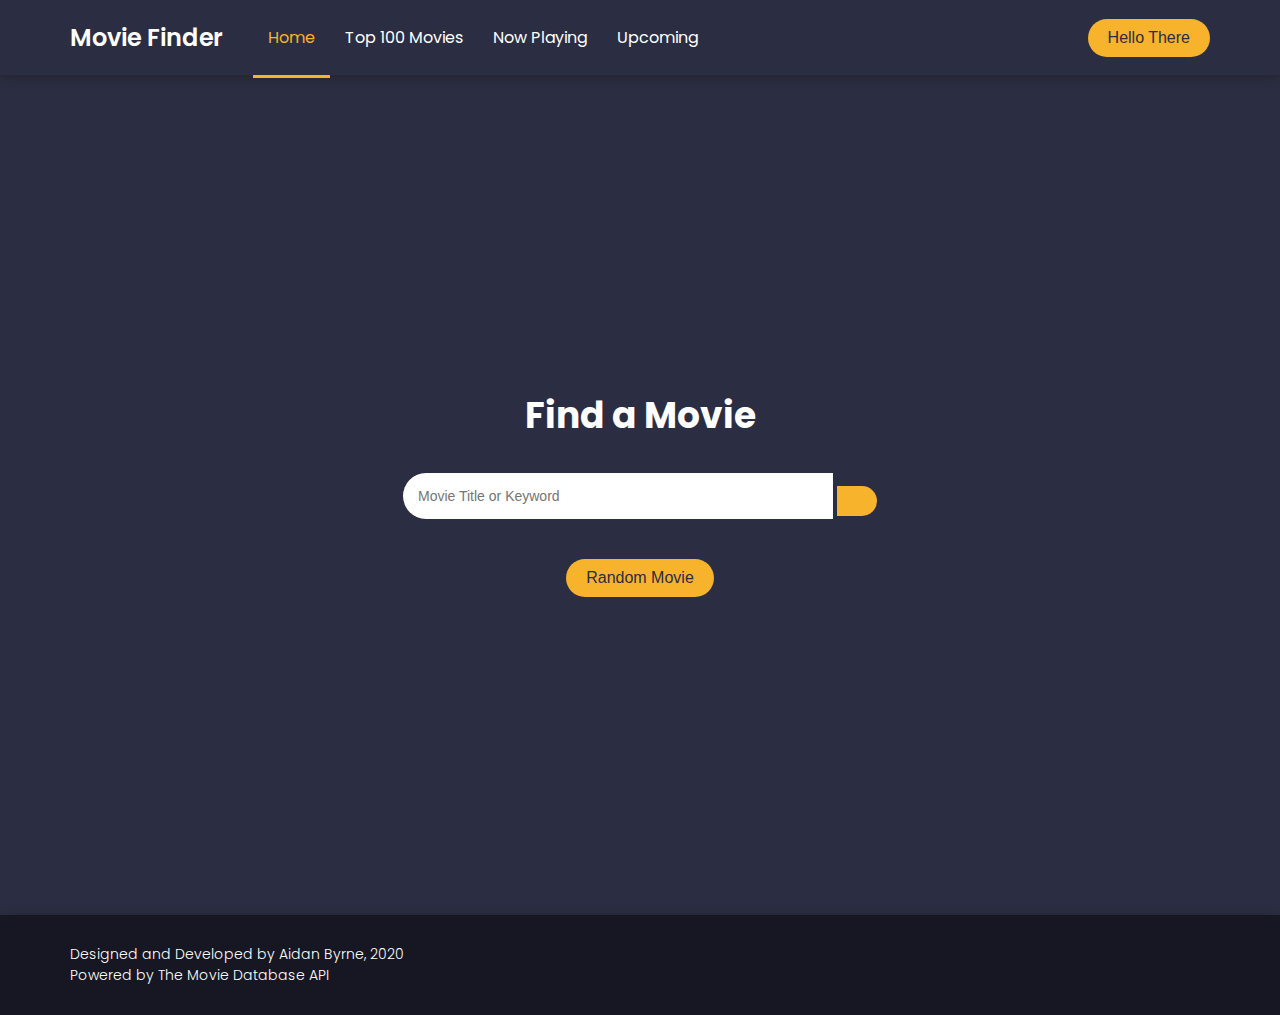
<file: index.html>
<!DOCTYPE html>
<html lang="en">
    <head>
        <meta charset="UTF-8">
        <meta name="viewport" content="width=device-width, initial-scale=1.0">

        <link href="https://fonts.googleapis.com/css2?family=Poppins:ital,wght@0,300;0,400;0,500;0,600;0,700;1,400&display=swap" rel="stylesheet">
        <link rel="stylesheet" href="https://cdnjs.cloudflare.com/ajax/libs/font-awesome/5.14.0/css/all.min.css" integrity="sha512-1PKOgIY59xJ8Co8+NE6FZ+LOAZKjy+KY8iq0G4B3CyeY6wYHN3yt9PW0XpSriVlkMXe40PTKnXrLnZ9+fkDaog==" crossorigin="anonymous" />
        <link rel="stylesheet" href="https://cdnjs.cloudflare.com/ajax/libs/font-awesome/5.15.1/css/all.min.css" integrity="sha512-+4zCK9k+qNFUR5X+cKL9EIR+ZOhtIloNl9GIKS57V1MyNsYpYcUrUeQc9vNfzsWfV28IaLL3i96P9sdNyeRssA==" crossorigin="anonymous" />
        <link rel="stylesheet" href="styles.css">

        <title>Movie Finder</title>
    </head>
    
    <body>
        <nav class="navigation">
            <div class="container">
                <div class="nav-left">
                    <h2 class="brand">Movie Finder</h2>
                </div>
                <ul class="nav-list">
                    <li class="nav-list-item active"><a href="#"></a>Home</a></li>
                    <li class="nav-list-item" onclick="comingSoon()"><a href="#"></a>Top 100 Movies</a></li>
                    <li class="nav-list-item" onclick="comingSoon()"><a href="#"></a>Now Playing</a></li>
                    <li class="nav-list-item" onclick="comingSoon()"><a href="#"></a>Upcoming</a></li>
                </ul>
                <div class="nav-right">
                    <button class="button button-yellow" onclick="comingSoon()">Hello There</button>
                    <div class="nav-icon">
                        <i class="fas fa-bars fa-2x"></i>
                    </div>
                </div>
            </div>
        </nav>

        <main>
            <section id="MainSearch">
                <div class="container">
                    <div class="main-search">
                        <h1 class="main-title color-white">Find a Movie</h1>
                        <div class="search-form">
                            <form class="" id="submit">
                                <input type="text" class="search-input" id="search" placeholder="Movie Title or Keyword">
                                <button class="button search-button" type="submit"><i class="fas fa-search"></i></button>
                            </form>
                        </div>
                        <button class="button button-yellow" id="RandomMovie">Random Movie</button>
                    </div>
                </div>
            </section>

            <section id="results">
                <div class="container">
                    <div id="result-heading">

                    </div>
    
                    <div id="movies" class="movies">
                
                    </div>
                </div>

                <div id="single-movie-modal" class="singleMovieModal">
                    <div id="single-movie" class="container singleMoviePopup">
                        
                    </div>
                </div>
            </section>
        </main>

        <footer class="footer">
            <div class="container">
                <div class="footer-left">
                    <p class="color-white">Designed and Developed by Aidan Byrne, 2020</p>
                    <p class="color-white">Powered by <a href="https://www.themoviedb.org/" target="_blank">The Movie Database</a> API</p>
                </div>
                <div class="footer-right">
                    <div class="social-icons">
                        <a href="https://www.instagram.com/aidanxbyrne/" target="_blank"><i class="fab fa-instagram fa-lg"></i></a>
                        <a href="https://github.com/aidanxbyrne" target="_blank"><i class="fab fa-github fa-lg"></i></a>
                        <a href="https://www.linkedin.com/in/aidanxbyrne/" target="_blank"><i class="fab fa-linkedin fa-lg"></i></a>
                    </div>
                </div>
            </div>
        </footer>
        
        <script src="movie.js"></script>
        <script src="ui.js"></script>
        <script src="script.js"></script>
    </body>
</html>
</file>
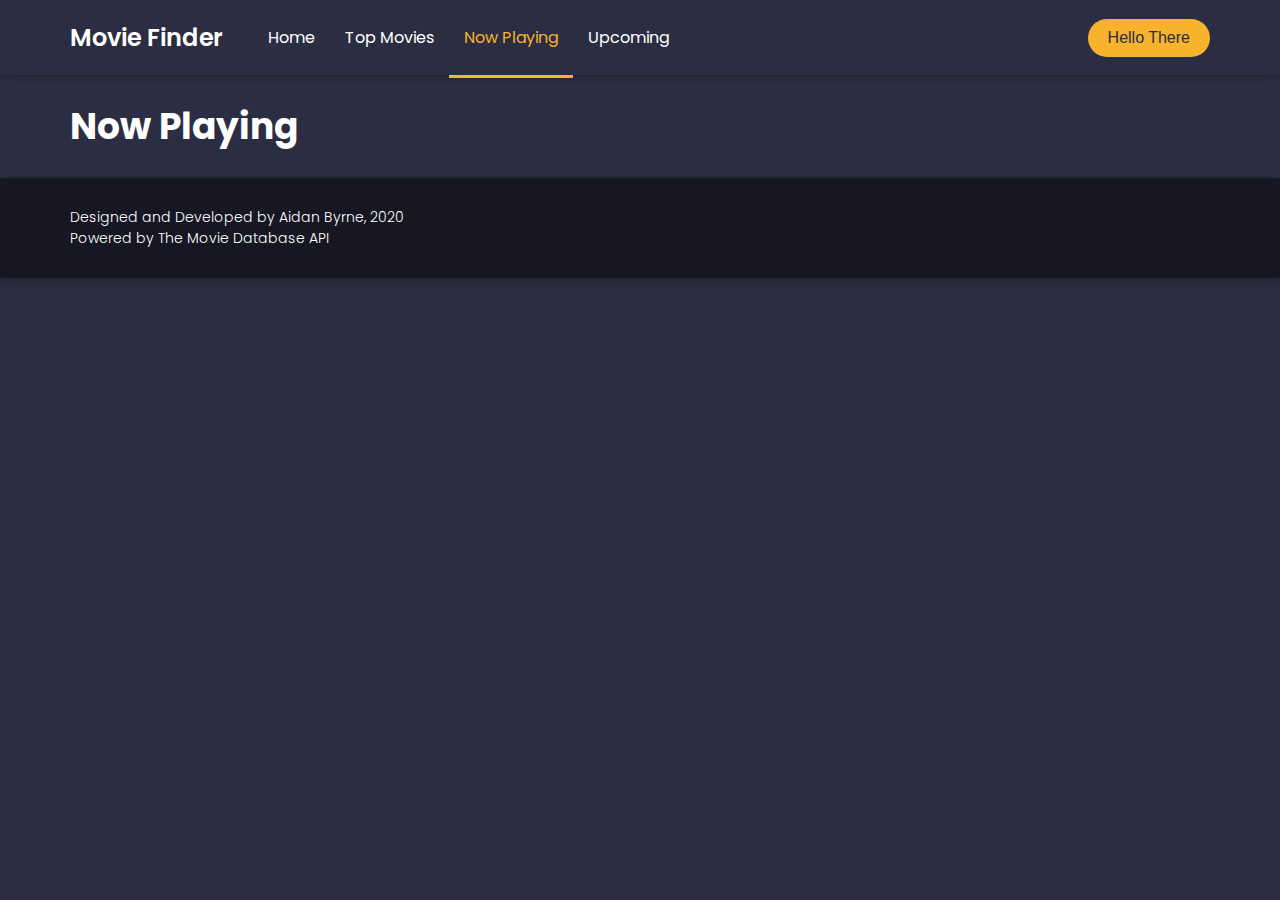
<file: now-playing.html>
<!DOCTYPE html>
<html lang="en">
    <head>
        <meta charset="UTF-8">
        <meta name="viewport" content="width=device-width, initial-scale=1.0">

        <link href="https://fonts.googleapis.com/css2?family=Poppins:ital,wght@0,300;0,400;0,500;0,600;0,700;1,400&display=swap" rel="stylesheet">
        <link rel="stylesheet" href="https://cdnjs.cloudflare.com/ajax/libs/font-awesome/5.14.0/css/all.min.css" integrity="sha512-1PKOgIY59xJ8Co8+NE6FZ+LOAZKjy+KY8iq0G4B3CyeY6wYHN3yt9PW0XpSriVlkMXe40PTKnXrLnZ9+fkDaog==" crossorigin="anonymous" />
        <link rel="stylesheet" href="https://cdnjs.cloudflare.com/ajax/libs/font-awesome/5.15.1/css/all.min.css" integrity="sha512-+4zCK9k+qNFUR5X+cKL9EIR+ZOhtIloNl9GIKS57V1MyNsYpYcUrUeQc9vNfzsWfV28IaLL3i96P9sdNyeRssA==" crossorigin="anonymous" />
        <link rel="stylesheet" href="styles.css">

        <title>Movie Finder - Now Playing</title>
    </head>
    
    <body>
        <nav class="navigation">
            <div class="container">
                <div class="nav-left">
                    <h2 class="brand">Movie Finder</h2>
                </div>
                <ul class="nav-list">
                    <a href="index.html"><li class="nav-list-item">Home</li></a>
                    <a href="top-movies.html"><li class="nav-list-item">Top Movies</li></a>
                    <a href="now-playing.html"><li class="nav-list-item active">Now Playing</li></a>
                    <a href="upcoming.html"><li class="nav-list-item">Upcoming</li></a>
                </ul>
                <div class="nav-right">
                    <button class="button button-yellow" onclick="comingSoon()">Hello There</button>
                    <div class="nav-icon">
                        <i class="fas fa-bars fa-2x"></i>
                    </div>
                </div>
            </div>
        </nav>

        <main>
            <section id="results">
                <div class="container">
                    <h1 class="color-white">Now Playing</h1>
    
                    <div id="movies" class="movies">
                
                    </div>
                </div>

                <div id="single-movie-modal" class="singleMovieModal">
                    <div id="single-movie" class="container singleMoviePopup">
                        
                    </div>
                </div>
            </section>
        </main>

        <footer class="footer">
            <div class="container">
                <div class="footer-left">
                    <p class="color-white">Designed and Developed by Aidan Byrne, 2020</p>
                    <p class="color-white">Powered by <a href="https://www.themoviedb.org/" target="_blank">The Movie Database</a> API</p>
                </div>
                <div class="footer-right">
                    <div class="social-icons">
                        <a href="https://www.instagram.com/aidanxbyrne/" target="_blank"><i class="fab fa-instagram fa-lg"></i></a>
                        <a href="https://github.com/aidanxbyrne" target="_blank"><i class="fab fa-github fa-lg"></i></a>
                        <a href="https://www.linkedin.com/in/aidanxbyrne/" target="_blank"><i class="fab fa-linkedin fa-lg"></i></a>
                    </div>
                </div>
            </div>
        </footer>
        
        <script src="movie.js"></script>
        <script src="ui.js"></script>
        <script src="script.js"></script>
    </body>
</html>
</file>
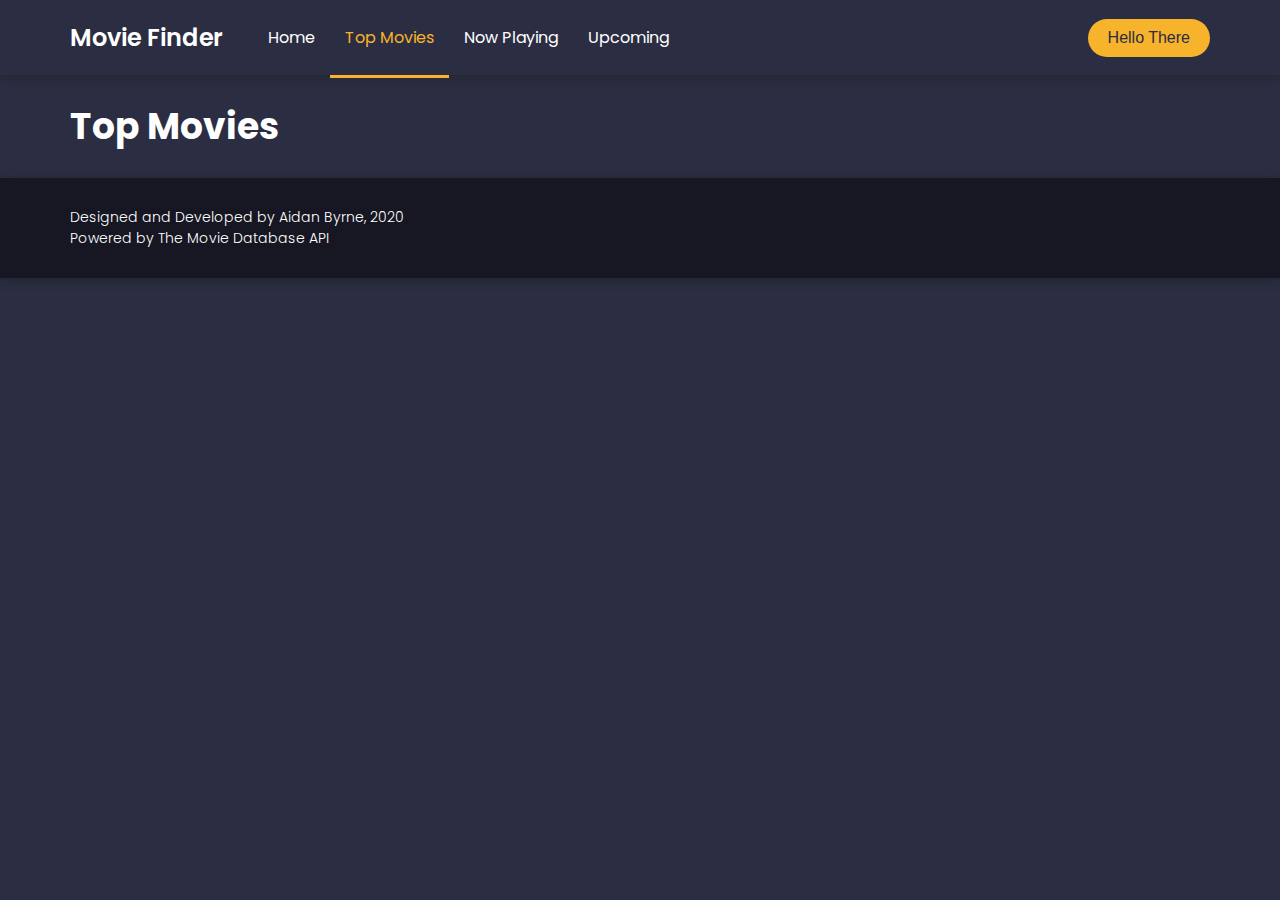
<file: top-movies.html>
<!DOCTYPE html>
<html lang="en">
    <head>
        <meta charset="UTF-8">
        <meta name="viewport" content="width=device-width, initial-scale=1.0">

        <link href="https://fonts.googleapis.com/css2?family=Poppins:ital,wght@0,300;0,400;0,500;0,600;0,700;1,400&display=swap" rel="stylesheet">
        <link rel="stylesheet" href="https://cdnjs.cloudflare.com/ajax/libs/font-awesome/5.14.0/css/all.min.css" integrity="sha512-1PKOgIY59xJ8Co8+NE6FZ+LOAZKjy+KY8iq0G4B3CyeY6wYHN3yt9PW0XpSriVlkMXe40PTKnXrLnZ9+fkDaog==" crossorigin="anonymous" />
        <link rel="stylesheet" href="https://cdnjs.cloudflare.com/ajax/libs/font-awesome/5.15.1/css/all.min.css" integrity="sha512-+4zCK9k+qNFUR5X+cKL9EIR+ZOhtIloNl9GIKS57V1MyNsYpYcUrUeQc9vNfzsWfV28IaLL3i96P9sdNyeRssA==" crossorigin="anonymous" />
        <link rel="stylesheet" href="styles.css">

        <title>Movie Finder - Top Movies</title>
    </head>
    
    <body>
        <nav class="navigation">
            <div class="container">
                <div class="nav-left">
                    <h2 class="brand">Movie Finder</h2>
                </div>
                <ul class="nav-list">
                    <a href="index.html"><li class="nav-list-item">Home</li></a>
                    <a href="top-movies.html"><li class="nav-list-item active">Top Movies</li></a>
                    <a href="now-playing.html"><li class="nav-list-item">Now Playing</li></a>
                    <a href="upcoming.html"><li class="nav-list-item">Upcoming</li></a>
                </ul>
                <div class="nav-right">
                    <button class="button button-yellow" onclick="comingSoon()">Hello There</button>
                    <div class="nav-icon">
                        <i class="fas fa-bars fa-2x"></i>
                    </div>
                </div>
            </div>
        </nav>

        <main>
            <section id="results">
                <div class="container">
                    <h1 class="color-white">Top Movies</h1>
    
                    <div id="movies" class="movies">
                
                    </div>
                </div>

                <div id="single-movie-modal" class="singleMovieModal">
                    <div id="single-movie" class="container singleMoviePopup">
                        
                    </div>
                </div>
            </section>
        </main>

        <footer class="footer">
            <div class="container">
                <div class="footer-left">
                    <p class="color-white">Designed and Developed by Aidan Byrne, 2020</p>
                    <p class="color-white">Powered by <a href="https://www.themoviedb.org/" target="_blank">The Movie Database</a> API</p>
                </div>
                <div class="footer-right">
                    <div class="social-icons">
                        <a href="https://www.instagram.com/aidanxbyrne/" target="_blank"><i class="fab fa-instagram fa-lg"></i></a>
                        <a href="https://github.com/aidanxbyrne" target="_blank"><i class="fab fa-github fa-lg"></i></a>
                        <a href="https://www.linkedin.com/in/aidanxbyrne/" target="_blank"><i class="fab fa-linkedin fa-lg"></i></a>
                    </div>
                </div>
            </div>
        </footer>
        
        <script src="movie.js"></script>
        <script src="ui.js"></script>
        <script src="script.js"></script>
    </body>
</html>
</file>
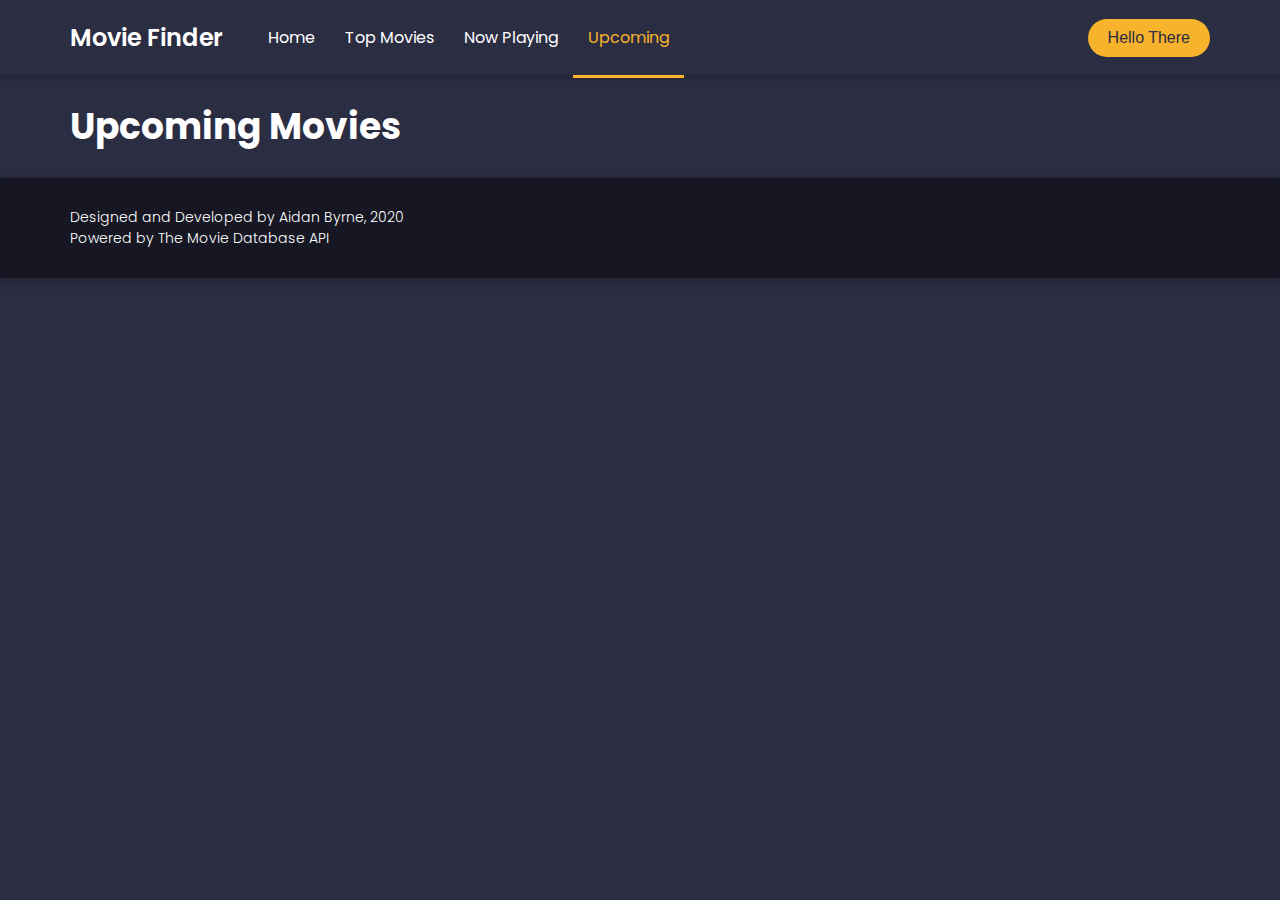
<file: upcoming.html>
<!DOCTYPE html>
<html lang="en">
    <head>
        <meta charset="UTF-8">
        <meta name="viewport" content="width=device-width, initial-scale=1.0">

        <link href="https://fonts.googleapis.com/css2?family=Poppins:ital,wght@0,300;0,400;0,500;0,600;0,700;1,400&display=swap" rel="stylesheet">
        <link rel="stylesheet" href="https://cdnjs.cloudflare.com/ajax/libs/font-awesome/5.14.0/css/all.min.css" integrity="sha512-1PKOgIY59xJ8Co8+NE6FZ+LOAZKjy+KY8iq0G4B3CyeY6wYHN3yt9PW0XpSriVlkMXe40PTKnXrLnZ9+fkDaog==" crossorigin="anonymous" />
        <link rel="stylesheet" href="https://cdnjs.cloudflare.com/ajax/libs/font-awesome/5.15.1/css/all.min.css" integrity="sha512-+4zCK9k+qNFUR5X+cKL9EIR+ZOhtIloNl9GIKS57V1MyNsYpYcUrUeQc9vNfzsWfV28IaLL3i96P9sdNyeRssA==" crossorigin="anonymous" />
        <link rel="stylesheet" href="styles.css">

        <title>Movie Finder - Upcoming Movies</title>
    </head>
    
    <body>
        <nav class="navigation">
            <div class="container">
                <div class="nav-left">
                    <h2 class="brand">Movie Finder</h2>
                </div>
                <ul class="nav-list">
                    <a href="index.html"><li class="nav-list-item">Home</li></a>
                    <a href="top-movies.html"><li class="nav-list-item">Top Movies</li></a>
                    <a href="now-playing.html"><li class="nav-list-item">Now Playing</li></a>
                    <a href="upcoming.html"><li class="nav-list-item active">Upcoming</li></a>
                </ul>
                <div class="nav-right">
                    <button class="button button-yellow" onclick="comingSoon()">Hello There</button>
                    <div class="nav-icon">
                        <i class="fas fa-bars fa-2x"></i>
                    </div>
                </div>
            </div>
        </nav>

        <main>
            <section id="results">
                <div class="container">
                    <h1 class="color-white">Upcoming Movies</h1>
    
                    <div id="movies" class="movies">
                
                    </div>
                </div>

                <div id="single-movie-modal" class="singleMovieModal">
                    <div id="single-movie" class="container singleMoviePopup">
                        
                    </div>
                </div>
            </section>
        </main>

        <footer class="footer">
            <div class="container">
                <div class="footer-left">
                    <p class="color-white">Designed and Developed by Aidan Byrne, 2020</p>
                    <p class="color-white">Powered by <a href="https://www.themoviedb.org/" target="_blank">The Movie Database</a> API</p>
                </div>
                <div class="footer-right">
                    <div class="social-icons">
                        <a href="https://www.instagram.com/aidanxbyrne/" target="_blank"><i class="fab fa-instagram fa-lg"></i></a>
                        <a href="https://github.com/aidanxbyrne" target="_blank"><i class="fab fa-github fa-lg"></i></a>
                        <a href="https://www.linkedin.com/in/aidanxbyrne/" target="_blank"><i class="fab fa-linkedin fa-lg"></i></a>
                    </div>
                </div>
            </div>
        </footer>
        
        <script src="movie.js"></script>
        <script src="ui.js"></script>
        <script src="script.js"></script>
    </body>
</html>
</file>
<file: styles.css>
body{
    font-family: 'Poppins', sans-serif;
    margin: 0;
    overflow-x: hidden;
    overscroll-behavior: none;
    background-color: #2B2D42;
}

h1{
    font-size: 36px;
    font-weight: 700;
}

h2{
    font-size: 28px;
    font-weight: 600;
    margin: 0;
    padding: 0;
}

h3{
    font-size: 16px;
    font-weight: 600;
    line-height: 20px;
    margin: 0;
    padding: 0;
}

h4{
    font-weight: 500;
    line-height: 20px;
    margin: 0;
    padding: 0;
}

p{
    font-size: 14px;
    font-weight: 300;
    margin: 0;
    padding: 0;
}

a, a:visited{
    color: white;
    text-decoration: none;
}

.text-center{
    text-align: center;
}

.color-white{
    color: white;
}

.container{
    width: 1140px;
    height: 100%;
    margin-left: auto;
    margin-right: auto;
}

.navigation{
    width: 100%;
    height: 75px;
    color: white;
    background-color: #2B2D42;
    box-shadow: 0px 2px 10px #1a1a1a70;
    white-space: nowrap;
}

.navigation .container{
    display: flex;
}

.nav-left, .nav-right{
    height: 100%;
    display: flex;
    align-items: center;
}

.nav-right{
    margin-left: auto;
}

.brand{
    font-size: 24px;
    font-weight: 600;
}

.nav-list{
    height: 100%;
    display: flex;
    align-self: center;
    list-style-type: none;
    margin: 0 30px;
    padding: 0;
}

.nav-list-item{
    display: flex;
    align-items: center;
    height: 100%;
    padding-left: 15px;
    padding-right: 15px;
}

.nav-list-item.active{
    color: #F7B32B;
    border-bottom: solid #F7B32B 3px;
}

.nav-list-item:hover{
    cursor: pointer;
    background-color: #484C6E;
}

.nav-right i{
    display: none;
}

.button{
    font-size: 16px;
    font-weight: 400;
    padding: 10px 20px;
    border: none;
    border-radius: 20px;
    align-self: center;
    cursor: pointer;
}

.button:focus{
    outline: none;
}

.button-yellow{
    background-color: #F7B32B;
    color: #2B2D42;
}
.main-search{
    height: 90vh;
    display: flex;
    flex-direction: column;
    justify-content: center;
    text-align: center;
}

.main-search.height-transition{
    height: auto;
    padding: 100px 0;
}

.main-title{
    margin-bottom: 30px;
}

.search-form{
    margin-bottom: 40px;
}

.search-input{
    width: 100%;
    max-width: 400px;
    font-size: 14px;
    text-align: left;
    padding: 15px;
    border: none;
    border-radius: 30px 0px 0px 30px;
}

.search-input:focus{
    box-shadow: 0 0 0px 2px #F7B32B;
    outline: none;
}

.search-button{
    background-color: #F7B32B;
    width: auto;
    padding: 15px 20px;
    border: none;
    border-radius: 0px 30px 30px 0px;
}

#result-heading{
    padding-bottom: 30px;
}

.movies{
    display: grid;
    grid-template-columns: repeat(auto-fill, 200px);
    justify-content: space-between;
}

.movie{
    cursor: pointer;
    margin-bottom: 30px;
    background-color: #484C6E;
    border-radius: 5px;
    box-shadow: 0 0 6px rgba(0, 0, 0, 0.151);
}

.movie:hover{
    background-color: #595d7e;
    transition: all 0.25s ease-in-out;
}

.movie img{
    width: 100%;
    height: 300px;
    border-radius: 5px 5px 0 0;
}

.movie-info{
    display: flex;
    justify-content: space-between;
    padding: 5px 15px 10px 15px;
}

.movie-info-right{
    display: flex;
    align-items: center;
    justify-content: center;
    border-radius: 30px;
    height: 30px;
    min-width: 30px;
    border: solid 3px;
    margin-left: 5px;
}

.movie-info h3{
    margin-bottom: 3px;
}

.singleMovieModal{
    display: none;
    position: fixed;
    justify-content: center;
    align-items: center;
    left: 0;
    top: 0;
    width: 100%;
    height: 100vh;
    overflow: none;
    background-color: rgba(0, 0, 0, 0.5);
    z-index: 5;
}

.singleMoviePopup{
    position: relative;
    display: flex;
    height: 600px;
    background-color: white;
    border-radius: 8px;
    overflow: hidden;
}

.singleMovieImg{
    width: auto;
    height: 100%;
}

.singleMovieImg img{
    width: auto;
    height: 100%;
    border-radius: 8px 0 0 8px;
}

.singleMovieContent{
    display: flex;
    position: relative;
    flex-direction: column;
    justify-content: flex-start;
    width: 100%;
    height: auto;
    overflow-y: auto;
    padding: 30px;
}

.singleMovieContent h3{
    font-size: 20px;
    font-weight: 600;
    line-height: 24px;
    margin: 0;
    padding: 0;
}

.singleMovieContent h4{
    font-size: 16px;
    font-weight: 500;
    line-height: 20px;
    margin: 0;
    padding: 0;
}

.singleMovieHead{
    display: flex;
    justify-content: space-between;
}

.singleMovieTags{
    display: flex;
}

.movieTag{
    background-color: #2B2D42;
    color: white;
    padding: 4px 8px;
    border-radius: 4px;
    margin-right: 5px;
    align-self: center;
    white-space: nowrap;
}

.singleMovieInfo p{
    font-size: 16px;
    margin-bottom: 15px;
}

.singleMovieInfo{
    margin-bottom: 30px;
}

.singleMovieInfo:last-child{
    margin-bottom: 0px;
}

.singleMovieInfo button{
    margin-top: 20px;
}

.singleMovieInfo:first-child{
    display: flex;
    justify-content: space-between;
}

.modal-close{
    position: absolute;
    top: 10px;
    right: 10px;
    padding: 10px 15px;
    background-color: #EDF2F4;
}

.footer{
    width: 100%;
    height: 100px;
    color: white;
    background-color: #161722;
    box-shadow: 0px 2px 10px #1a1a1a70;
    white-space: nowrap;
}

.footer .container{
    display: flex;
    align-items: center;
    justify-content: space-between;
}

.fab{
    margin-left: 10px;
}

a:hover{
    color: #F7B32B;
}

@media only screen and (max-width: 1200px){
    .container{
        width: 960px;
    }

    .singleMovieTags{
        flex-wrap: wrap;
        align-self: center;
    }
    
    .movieTag{
        margin-top: 5px;
    }
}

@media only screen and (max-width: 992px){
    .container{
        width: 720px;
    }

    .movies{   
        padding: 0px 10px;
        grid-template-columns: repeat(auto-fill, 22%);
    }

    .movie img{
        width: 100%;
        height: auto;
        border-radius: 5px 5px 0 0;
    }

    .singleMovieImg{
        width: 100%;
    }
    .singleMovieImg img {
        width: 100%;
        height: auto;
    }

    .singleMovieInfo{
        flex-direction: column;
    }

    .singleMovieTags{
        align-self: flex-start;
    }
    

} 

@media only screen and (max-width: 768px){
    .container{
        width: 100%;
    }

    .navigation{
        width: 100%;
        position: relative;
    }

    .nav-left{
        position: relative;
        padding-left: 20px;
    }

    .nav-right{
        display: flex;
    }

    .nav-icon{
        height: 100%;
        width: 75px;
        display: flex;
        align-items: center;
        justify-content: center;
        z-index: 5;
    }

    .nav-icon:hover{
        cursor: pointer;
    }

    .nav-right button{
        display: none;
    }

    .nav-right i{
        display: flex;
    }

    .fa-bars:hover{
        cursor: pointer;
    }

    .nav-list{
        width: 100%;
        display: none;
        position: absolute;
        flex-direction: column;
        align-items: center;
        margin: 0;
    }

    .nav-list-item{
        width: 100%;
        padding: 25px 0px;
        background-color: #161722;
        justify-content: center;
    }

    .nav-list-item:first-child{
        margin-top: 75px;
    }
    
    #results{
        width: 100%;
        margin: auto;
    }

    .movies{   
        grid-template-columns: repeat(auto-fill, 32%);
    }

    .singleMoviePopup{
        flex-direction: column;
        height: auto;
        margin: 0 20px;
    }

    .singleMovieImg{
        display: flex;
        width: 50%;
        align-self: center;
        justify-content: center;
        margin-top: 20px;
    }

    .singleMovieImg img{
        border-radius: 0;
    }

    .singleMovieInfo{
        align-self: center;
        text-align: center;
    }

    .footer{
        padding: 20px 0px;
    }

    .footer .container{
        flex-direction: column;
        align-items: center;
        justify-content: space-around;
        text-align: center;
    }
} 

@media only screen and (max-width: 576px){
    .container{
        width: 100%;
    }

    .search-input{
       max-width: 70%;
    }

    .movies{
        padding: 0px 10px;
    }

    .movie{
        margin-bottom: 10px;
    }
}
</file>
